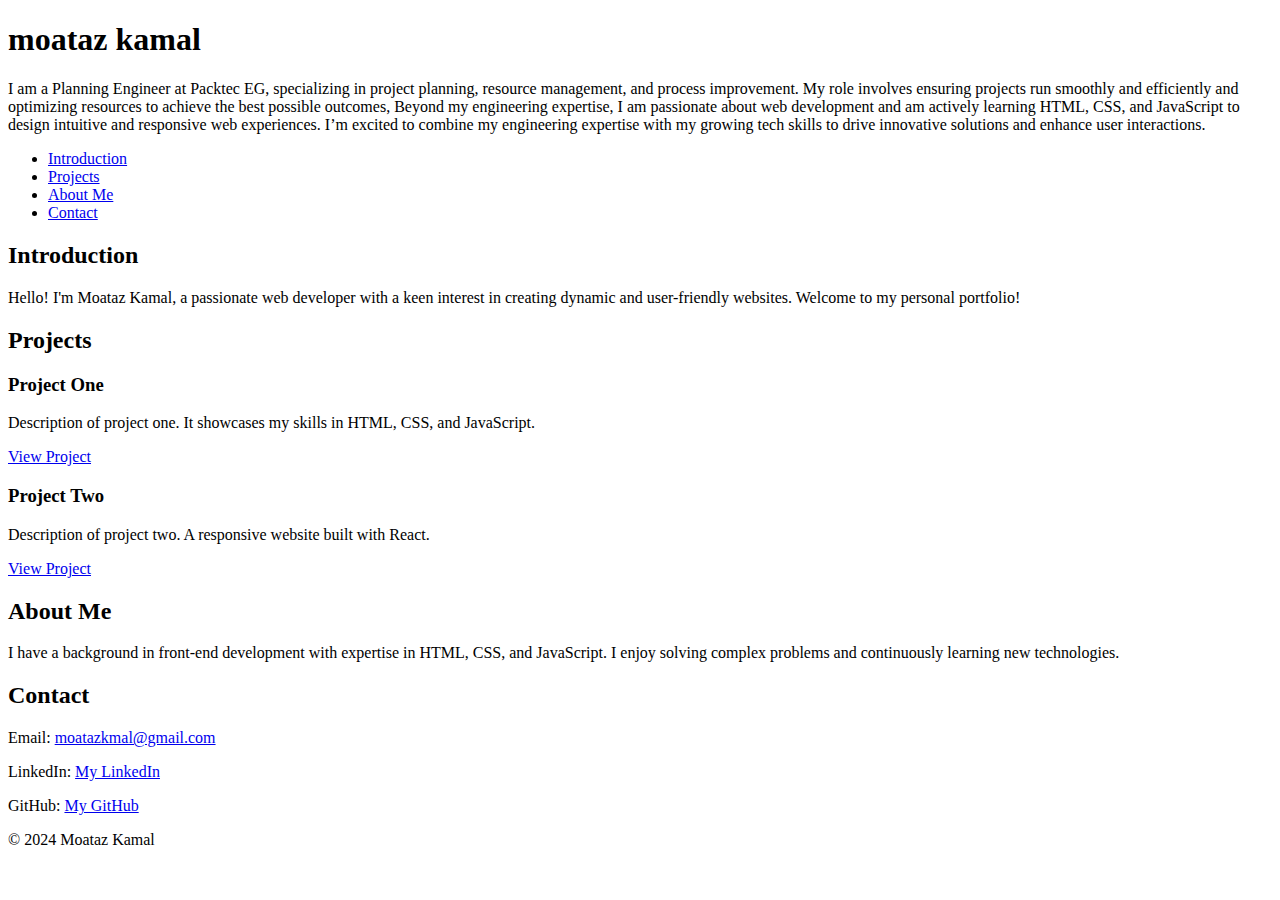
<file: portfolio/index.html>
<!DOCTYPE html>
<html lang="en">
  <head>
    <meta charset="utf-8" />
    <title>moataz kamal - Personal Portfolio</title>
  </head>
  <body>
    <header>
      <h1>moataz kamal</h1>
      <p>
        I am a Planning Engineer at Packtec EG, specializing in project
        planning, resource management, and process improvement. My role involves
        ensuring projects run smoothly and efficiently and optimizing resources
        to achieve the best possible outcomes, Beyond my engineering expertise,
        I am passionate about web development and am actively learning HTML,
        CSS, and JavaScript to design intuitive and responsive web experiences.
        I’m excited to combine my engineering expertise with my growing tech
        skills to drive innovative solutions and enhance user interactions.
      </p>
    </header>
    <nav>
      <ul>
        <li><a href="#Introduction">Introduction</a></li>
        <li><a href="#Projects">Projects</a></li>
        <li><a href="#About Me">About Me</a></li>
        <li><a href="#">Contact</a></li>
      </ul>
    </nav>
    <section id="introduction">
      <h2>Introduction</h2>
      <p>
        Hello! I'm Moataz Kamal, a passionate web developer with a keen interest
        in creating dynamic and user-friendly websites. Welcome to my personal
        portfolio!
      </p>
    </section>
    <section id="projects">
      <h2>Projects</h2>
      <article class="project">
        <h3>Project One</h3>
        <p>
          Description of project one. It showcases my skills in HTML, CSS, and
          JavaScript.
        </p>
        <a href="https://link-to-project-one.com" target="_blank"
          >View Project</a
        >
      </article>
      <article class="project">
        <h3>Project Two</h3>
        <p>
          Description of project two. A responsive website built with React.
        </p>
        <a href="https://link-to-project-two.com" target="_blank"
          >View Project</a
        >
      </article>
      <section id="about">
        <h2>About Me</h2>
        <p>
          I have a background in front-end development with expertise in HTML,
          CSS, and JavaScript. I enjoy solving complex problems and continuously
          learning new technologies.
        </p>
      </section>
      <section id="contact"></section>
      <h2>Contact</h2>
      <p>Email: <a href="#">moatazkmal@gmail.com</a></p>
      <p>
        LinkedIn:
        <a href="https://www.linkedin.com/in/moataz-kamal-oo7/" target="_blank"
          >My LinkedIn</a
        >
      </p>
      <p>
        GitHub:
        <a href="https://github.com/Fexonor" target="_blank">My GitHub</a>
      </p>
    </section>
    <footer>
      <p>&copy; 2024 Moataz Kamal</p>
    </footer>
  </body>
</html>
</file>
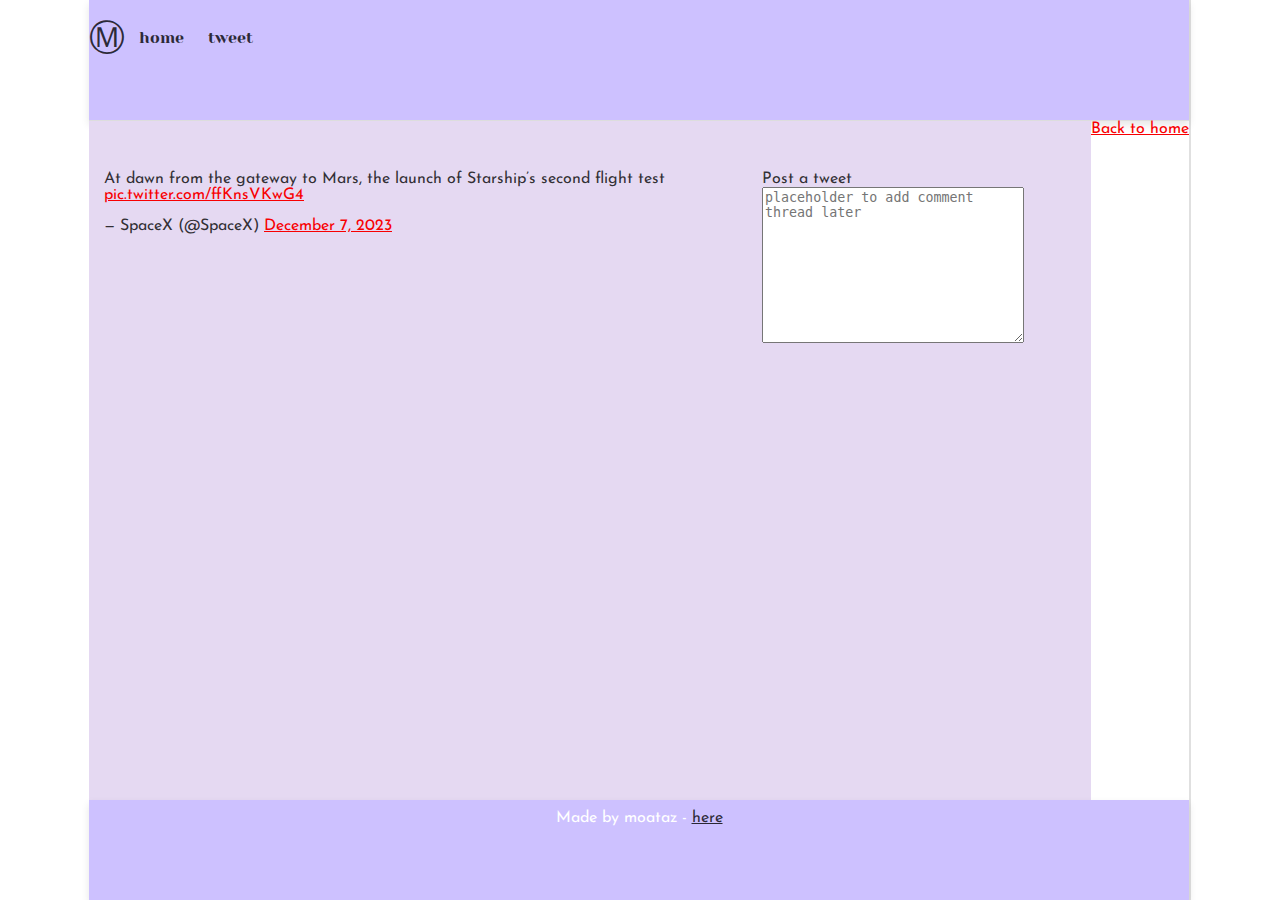
<file: css_basic/tweets.html>
<!DOCTYPE html>
<html lang="en">
  <head>
    <meta charset="UTF-8" />
    <meta name="viewport" content="width=device-width, initial-scale=1.0" />
    <title>Document</title>
    <link href="base.css" rel="stylesheet" />
    <link href="styles.css" rel="stylesheet" />
  </head>
  <body class="works_on_smartphone">
    <header>
      <ul>
        <li class="logo">&#9410;</li>
        <li>
          <a href="base_index.html">home<base href="" /></a>
        </li>
        <li><a href="index.html">tweet</a></li>
      </ul>
    </header>
    <main>
      <article>
        <blockquote class="twitter-tweet">
          <p lang="en" dir="ltr">
            At dawn from the gateway to Mars, the launch of Starship’s second
            flight test
            <a href="https://t.co/ffKnsVKwG4">pic.twitter.com/ffKnsVKwG4</a>
          </p>
          &mdash; SpaceX (@SpaceX)
          <a
            href="https://twitter.com/SpaceX/status/1732824684683784516?ref_src=twsrc%5Etfw"
            >December 7, 2023</a
          >
        </blockquote>
        <script
          async
          src="https://platform.twitter.com/widgets.js"
          charset="utf-8"
        ></script>
      </article>
      <aside>
        <form>
          <label for tweet>Post a tweet</label>
          <textarea
            name="tweet"
            id="tweet"
            cols="30"
            rows="10"
            placeholder="placeholder to add comment thread later"
          ></textarea>
        </form>
      </aside>
      <a href="index.html" target="_blank">Back to home</a>
    </main>
    <footer>
      <p>Made by moataz - <a href="#" target="_blank">here</a></p>
    </footer>
  </body>
</html>
</file>
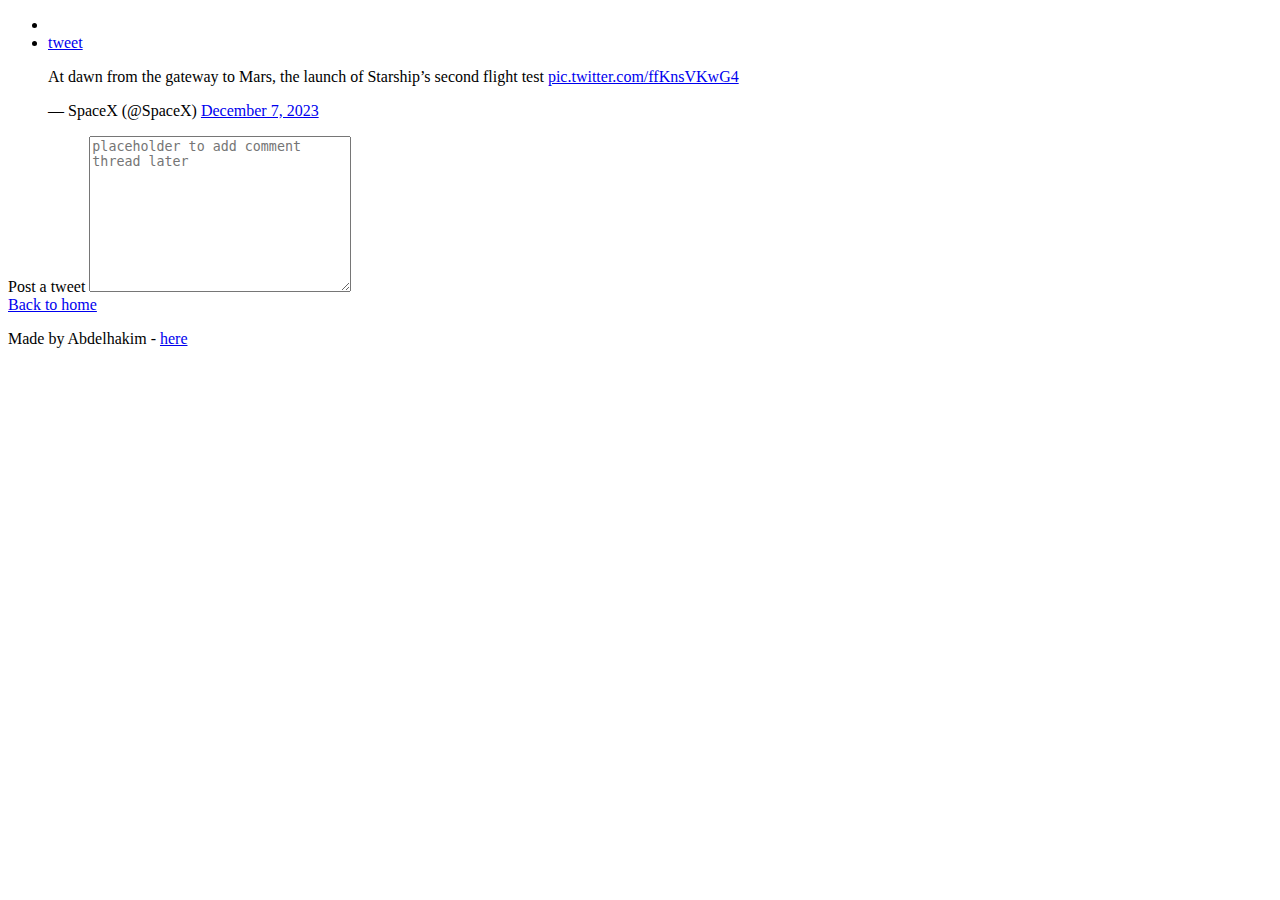
<file: html_basic/tweets.html>
<!DOCTYPE html>
<html lang="en">
  <head>
    <meta charset="UTF-8" />
    <meta name="viewport" content="width=device-width, initial-scale=1.0" />
    <title>Document</title>
  </head>
  <body>
    <header>
      <ul>
        <li>
          <a href="base_index.html"><base href="" /></a>
        </li>
        <li><a href="index.html">tweet</a></li>
      </ul>
    </header>
    <main>
      <article>
        <blockquote class="twitter-tweet">
          <p lang="en" dir="ltr">
            At dawn from the gateway to Mars, the launch of Starship’s second
            flight test
            <a href="https://t.co/ffKnsVKwG4">pic.twitter.com/ffKnsVKwG4</a>
          </p>
          &mdash; SpaceX (@SpaceX)
          <a
            href="https://twitter.com/SpaceX/status/1732824684683784516?ref_src=twsrc%5Etfw"
            >December 7, 2023</a
          >
        </blockquote>
        <script
          async
          src="https://platform.twitter.com/widgets.js"
          charset="utf-8"
        ></script>
      </article>
      <aside>
        <form>
          <label for tweet>Post a tweet</label>
          <textarea
            name="tweet"
            id="tweet"
            cols="30"
            rows="10"
            placeholder="placeholder to add comment thread later"
          ></textarea>
        </form>
      </aside>
      <a href="index.html" target="_blank">Back to home</a>
    </main>
    <footer>
      <p>Made by Abdelhakim - <a href="#" target="_blank">here</a></p>
    </footer>
  </body>
</html>
</file>
<file: css_basic/base.css>
/* Importing webfonts */
/* (If you're learning CSS, you should disregard that) */

@import url(https://fonts.googleapis.com/css?family=Yeseva+One);
@import url(https://fonts.googleapis.com/css?family=Josefin+Sans:400,700,700italic,400italic);

/* CSS reset rules */

html,
body {
  height: 100%;
  min-height: 100%;
}
html,
body,
div,
span,
applet,
object,
iframe,
h1,
h2,
h3,
h4,
h5,
h6,
p,
blockquote,
pre,
a,
abbr,
acronym,
address,
big,
cite,
code,
del,
dfn,
img,
ins,
kbd,
q,
s,
samp,
small,
strike,
sub,
sup,
tt,
var,
b,
u,
i,
center,
dl,
dt,
dd,
fieldset,
form,
label,
legend,
table,
caption,
tbody,
tfoot,
thead,
tr,
th,
td,
article,
aside,
canvas,
details,
embed,
figure,
figcaption,
footer,
header,
hgroup,
menu,
nav,
output,
ruby,
section,
summary,
time,
mark,
audio,
video {
  margin: 0;
  padding: 0;
  border: 0;
  font-size: 100%;
  font: inherit;
  vertical-align: baseline;
}
/* HTML5 display-role reset for older browsers */
article,
aside,
details,
figcaption,
figure,
footer,
header,
hgroup,
menu,
nav,
section {
  display: block;
}
body {
  line-height: 1;
}
blockquote,
q {
  quotes: none;
}
blockquote:before,
blockquote:after,
q:before,
q:after {
  content: "";
  content: none;
}
table {
  border-collapse: collapse;
  border-spacing: 0;
}

/* Fonts and colors */

body {
  font-family: "Josefin Sans", serif;
  color: rgba(0, 0, 0, 0.8);
}
h1,
h2,
h3,
h4,
h5,
h6,
header {
  font-family: "Yeseva One", sans-serif;
}
article {
}
header {
  border-bottom: 1px solid rgb(221, 221, 221);
  transition: border-bottom-color 1s ease;
}
header a {
  color: rgba(0, 0, 0, 0.8);
}
aside {
  background: #fafafa;
}
aside p {
  border: 1px solid #bbb;
  background: #ddd;
  color: black;
}
footer a {
  color: rgba(0, 0, 0, 0.8);
}
a {
  color: #f80002;
}

/* Positioning and margins */

@media (min-width: 1100px) {
  body {
    width: 1100px;
    margin: 0 auto;
  }
}

article {
  padding: 50px 15px;
}
article > *:first-child {
  margin-top: 0;
}
aside {
  padding: 50px 15px;
}
header .right {
  float: right;
  margin: 0 10px 15px;
}

/* Header */
header {
  padding: 20px 0;
  height: 80px;
}
header ul {
  list-style: none;
  margin: 0;
  padding: 0;
}
header li {
  display: inline;
  vertical-align: middle;
}
header li:first-child {
  margin: 0;
}
header li a {
  margin: 0 10px;
}
header li.logo {
  font-size: 36px;
}
header a {
  text-decoration: none;
}

/* Aside */

aside p {
  border-radius: 10px;
  padding: 20px 20px;
}

/* Footer */

footer {
  padding: 5px 15px;
  height: 80px;
}

/* Text styles and margins */

p {
  margin-bottom: 15px;
}
h1 {
  font-size: 36px;
  margin: 40px 0 20px;
}
h2 {
  font-size: 32px;
  margin: 30px 0 15px;
}
h3 {
  font-size: 28px;
  margin: 25px 0 10px;
}
h4 {
  font-size: 20px;
  font-weight: bold;
  margin: 20px 0 10px;
}
h5 {
  font-size: 18px;
  font-weight: bold;
  margin: 15px 0 10px;
}
h6 {
  font-weight: bold;
  margin: 5px 0;
}

@media (max-width: 800px) {
  body.works_on_smartphone {
    display: block;
  }
  body.works_on_smartphone main {
    display: block;
  }
  header .right {
    float: none;
  }
}
</file>
<file: css_basic/styles.css>
body {
  display: flex;
  flex-direction: column;
  border-right: 2px solid #e0e0e0;
}

main {
  display: flex;
  flex-direction: row;
  flex: auto;
}

article {
  flex: 2;
  overflow-y: auto;
  background-color: #e5d9f2;
}

aside {
  flex: 1;
  overflow-y: auto;
  background-color: #e5d9f2;
}

footer {
  background-color: #333;
  color: white;
  text-align: center;
  padding: 10px;
  margin-top: auto;
}

header,
footer {
  box-shadow: 0px 4px 8px rgba(0, 0, 0, 0.1);
  background-color: #cdc1ff;
}
</file>
